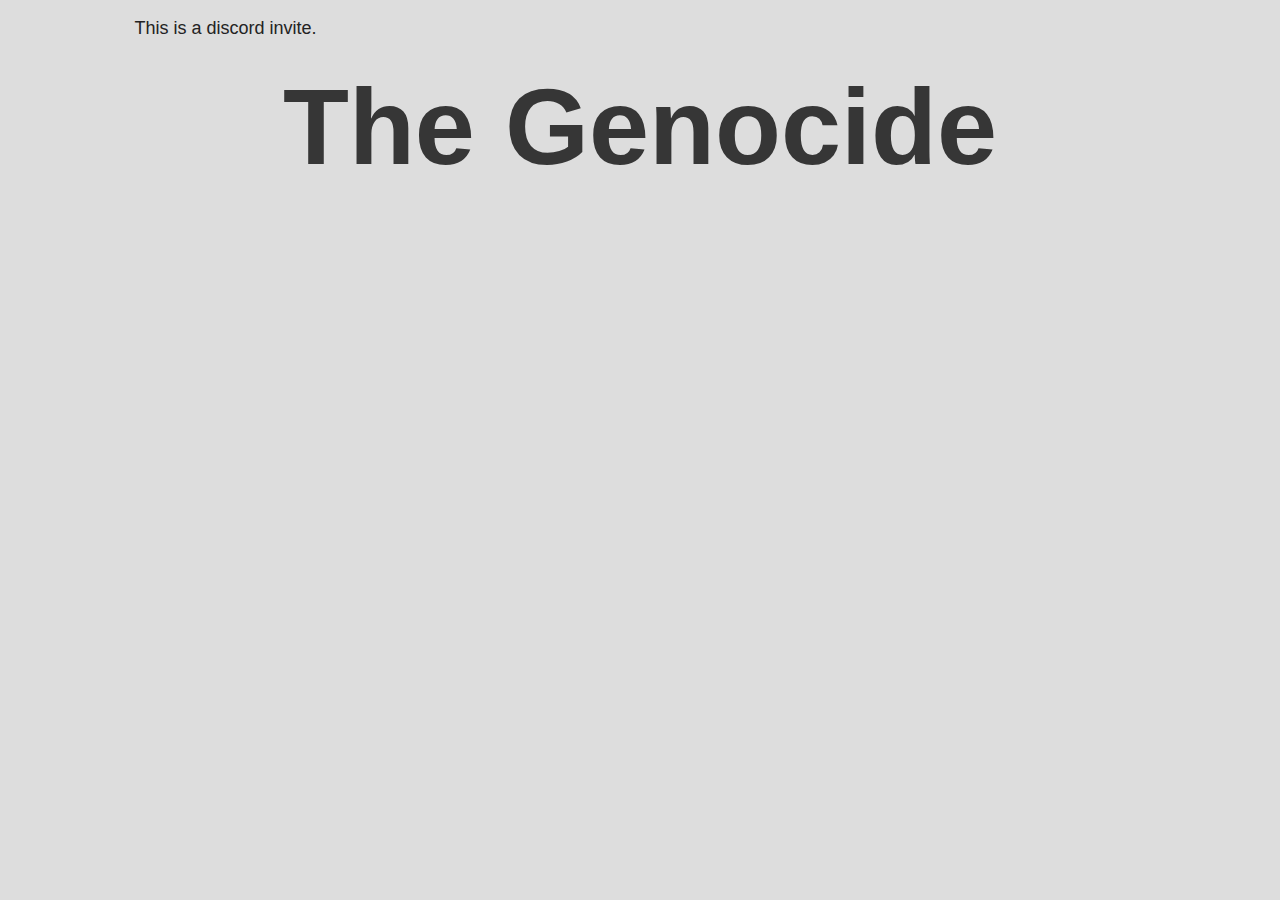
<file: index.html>
<!doctype html>
<html>
<head>
<meta charset="utf-8">
<meta http-equiv="Content-Language" content="en-us">
<meta name="viewport" content="width=device-width, initial-scale=1">
<link rel="stylesheet" type="text/css" href="/assets/site.css">
<title> The Killer Room </title>
</head>
<body>
<p>This is a discord invite.</p>
<h1>The Genocide</h1>
</body>
</html>
</file>
<file: assets/site.css>
* {font-family: Arial}
a {text-decoration:none}
body {background-color:#DDDDDD}
h1 {text-align:center;font-size:108px;color:#363636;margin:2%}
h2 {text-align:center;font-size:64px;color:#404040;margin:2%}
h3 {font-size:28px;margin: 1% 10%}
h4 {font-size:20px;color:#202020;margin: 1% 10%}
p, li {font-size:18px;color:#232323}
body > * {margin-left:10%;margin-right:10%}
li img {height:1em;width:auto}
pre, code {font-family: Consolas}
</file>
